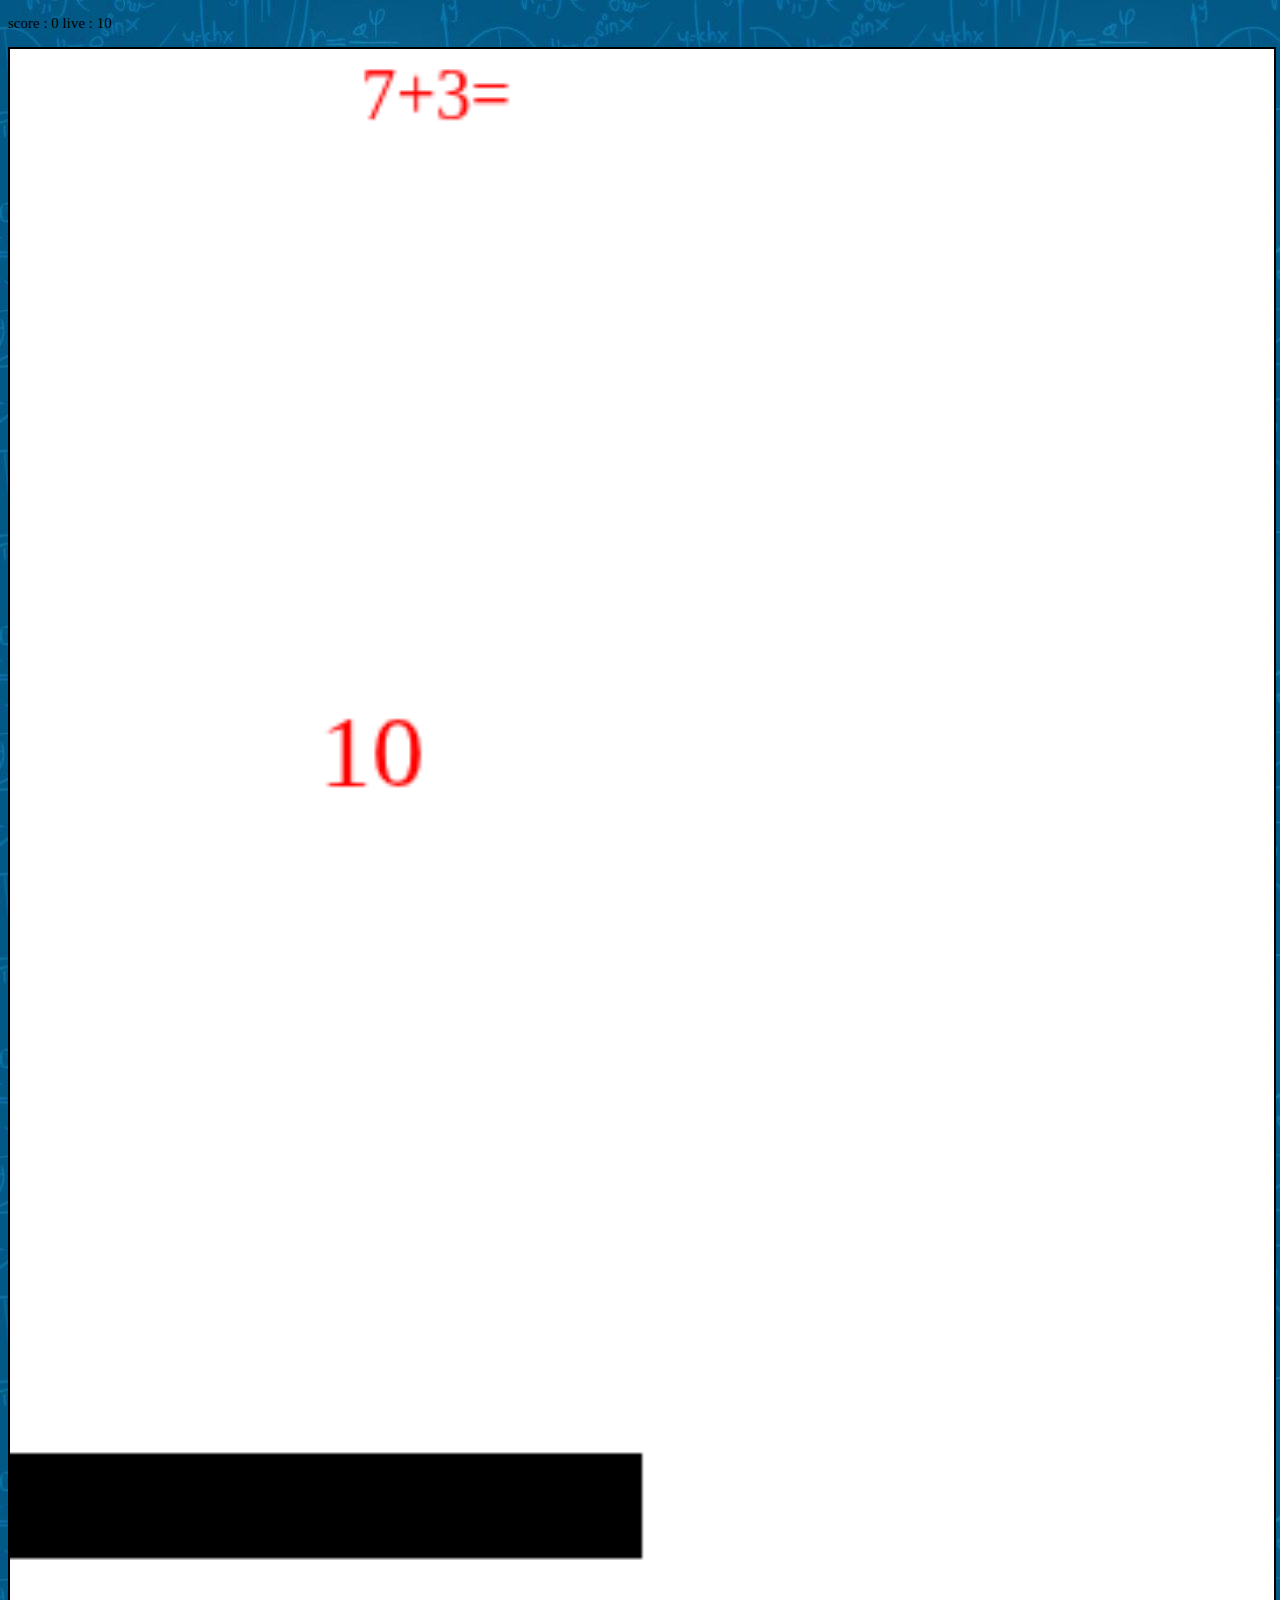
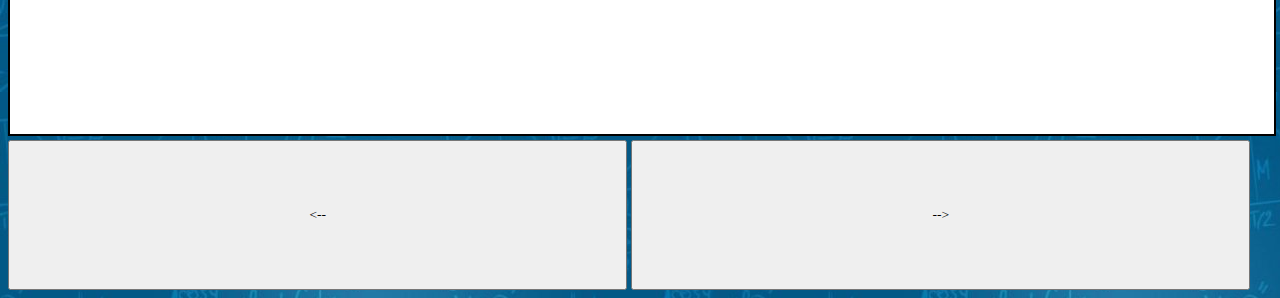
<file: index.html>
<!DOCTYPE html>
<html>
<head>
    <title></title>
    <meta name="viewport" content="width=device-width, user-scalable=no">
    <script src="https://code.jquery.com/jquery-3.5.1.min.js"></script>
    <style>
        canvas{
            border :2px solid black; 
            height: 100%;
            width: 100%;
        }
        input{
            width: 49%;
            height: 150px;
            font-size: 90%;
            font-family: segoe print;
        }
        body{
            font-family: segoe print;
            font-size: 15px;
            background-image: url("fon.jpg");

        }
        canvas{
            background-image: url("fon.jpg");
        }
    </style>
</head>
<body>
<p id='score'>score : 0    live : 10</p> <!--информация о игре-->
<canvas id='canvas' width="360px" height="480px"></canvas> <!--холст-->
<br> <!--отступ от холста-->
<input type="button" id="left" value="<--"> <!--левая кнопка-->
<input type="button" id="right" value="-->"> <!--правая кнопка-->

<script>
    var d = document.getElementById('canvas'), //настраиваем холст
        c = d.getContext('2d') //стандартная настройка холста
    var ry = 40 // Y блока
    var rx = 180 //X блока
    var score = 0 //cчет
    var live = 10 //жизни
    var position = 1 //позиция платформы
    var confition = 10
    var otvet = 10
    var confitionlist = [0,1,2,3,4,5,6,7,8,9,10]
    var confition_equals = [
        confitionlist[Math.floor(Math.random() * confitionlist.length)],
        [0,1,2,3][Math.floor(Math.random() * 4)],
        confitionlist[Math.floor(Math.random() * confitionlist.length)] //рандомим примеры
    ] //0 - плюс   1 -минус   2 - делить   3 - умножить
    var x1 = [0, 30, 60, 90, 120, 150, 180, 210, 240, 270, 300, 330] //положения блока

    function active(){
        confition_equals[0] = confitionlist[Math.floor(Math.random() * confitionlist.length)]; //рандомим примеры
        confition_equals[1] = [0,1,2,3][Math.floor(Math.random() * 4)]; //рандомим примеры
        confition_equals[2] = confitionlist[Math.floor(Math.random() * confitionlist.length)]; //рандомим примеры
        if (confition_equals[1] == 0) {otvet = confition_equals[0] + confition_equals[2]}
        if (confition_equals[1] == 1) {otvet = confition_equals[0] - confition_equals[2]}
        if (confition_equals[1] == 2) {otvet = confition_equals[0] * confition_equals[2]}
        if (confition_equals[1] == 3) {otvet = confition_equals[0] + confition_equals[2]}

        if (Math.floor(Math.random() * 100) >= 40){
            confition = otvet
        }
        else{
            confition =  Math.floor(Math.random() * 100)
        }
        $('#score').text('score : ' + score + '    live : ' + live) //обновляем информацию
        rx = x1[Math.floor(Math.random() * x1.length)]; //изменяем Y блока
        ry = 0
    }//end function
    active()
    function game(){ // игра
        if (confition_equals[1] == 0 || confition_equals[1] == 3){otvet = confition_equals[0] + confition_equals[2]}
        if (confition_equals[1] == 1) {otvet = confition_equals[0] - confition_equals[2]}
        if (confition_equals[1] == 2) {otvet = confition_equals[0] * confition_equals[2]}
     $('#score').text('score : ' + score + '    live : ' + live) //обновляем информацию

    c.fillStyle = 'white' //изменяем цвет 
    c.fillRect(0,0,400,480) //очищаем экран
    //c.fillRect(rx, ry, 30, 30) //рисуем блок
     c.fillStyle = 'red' // изменяем цвет
     c.font = "30px segoe print";
     c.fillText(confition, rx - 2, ry + 30);
     c.fillStyle = 'black' //изменяем цвет

     if (position == 1){ //проверяем позицию платформы
        c.fillRect(0,400,180,30) //рисуем платформу в 1 позиции
        if (ry > 400){  //проверяем Y блока
            if (rx < 180){ //проверяем положение платформы
                if (confition == otvet){
                    score += 1 //добовляем очки
                }
                else{
                    live -= 1
                }
            active()
            }
        }
     }

     if (position == 2){ //проверяем позицию
        c.fillRect(180,400,180,30) //рисуем платформу во 2 позиции
        if (ry > 400){ //проверяем Y блока
            if (rx >= 180){ //проверяем положение платформы
                ry = 0 //обнуляем Y блока
                if (confition == otvet){
                    score += 1 //добовляем очки
                }
                else{
                    live -= 1
                }
            active()
            }
        }
     }

     if (ry >= 480){ //проверяем Y блока
        if (confition !== otvet){
            score += 1
        }
        else{
            live -= 1 //отнимаем 1 жизнь
        }
        active()
    }

    c.fillStyle = 'red' // изменяем цвет
     c.font = "20px segoe print";
     if (confition_equals[1] == 0 || confition_equals[1] == 3){
        c.fillText(confition_equals[0] +"+" +  confition_equals[2] + "=", 100, 20);}
        otvet = confition_equals[0] + confition_equals[2]
     if (confition_equals[1] == 1) {
        c.fillText(confition_equals[0] +"-" +  confition_equals[2] + "=", 100, 20);}
        otvet = confition_equals[0] - confition_equals[2]
     if (confition_equals[1] == 2) {
        c.fillText(confition_equals[0] +"*" +  confition_equals[2] + "=", 100, 20);}
        otvet = confition_equals[0] * confition_equals[2]
    }

    setInterval(function () { //анимация экрана
     document.addEventListener('keyup', function(e){ // получени события нажатий
         if (e.which === 37){ //проверка нажатия клавиши "влево"
             position = 1 //изменяем позицию платформы
         }
         if (e.which === 39){ //првоерка нажатия клавиши вправо
             position = 2 //изменяем позицию платформы
         }
         if (e.which === 65){ //проверяем нажата ли клавиша "а"
             position = 1 //изменяем позицию платформы
         }
         if (e.which === 68){ //проверка нажата ли клавиша "d"
             position = 2 //изменяем положение  платформы
         }
     })
     $('#left').click(function(){ //изменяем положение платформы если нажата кнопка
        position = 1 //положение платформы
     })
     $('#right').click(function(){ //изменяем положение платформы если нажата кнопка
      position = 2 //положжение платформы
     })
     c.fillStyle = 'red' //изменяем цвет
     c.fillRect(0,0,400,480) //очищаем холст
     if (score <= 20){ //проверяем счет
     ry += 1 //скорость падения блока
     }
     if (score > 15){ //проверяем счет для ускорения игры
         ry += score / 15 // изменяем скорость падения
     }
     c.fillStyle = 'black' // изменяем цвет
     c.fillRect(rx, ry, 30, 30) //рисуем блок
     if (live > 0){
        game() //игра
     }
     if (live == 0 ){
        live = -100
        alert('game over') //выводим сообщение о смерти
    }
    if (live < 0 ){
        c.fillStyle = 'red' //изменяем цвет
        c.fillRect(0,0,400,480) //очищаем холст
        c.font = "30px segoe print";
        c.fillStyle = 'white' //изменяем цвет
        c.fillText("game over", 200, 300);
     }
    }, 1); //количевство кадров в милесекунду
</script>
</body>
</html>
</file>
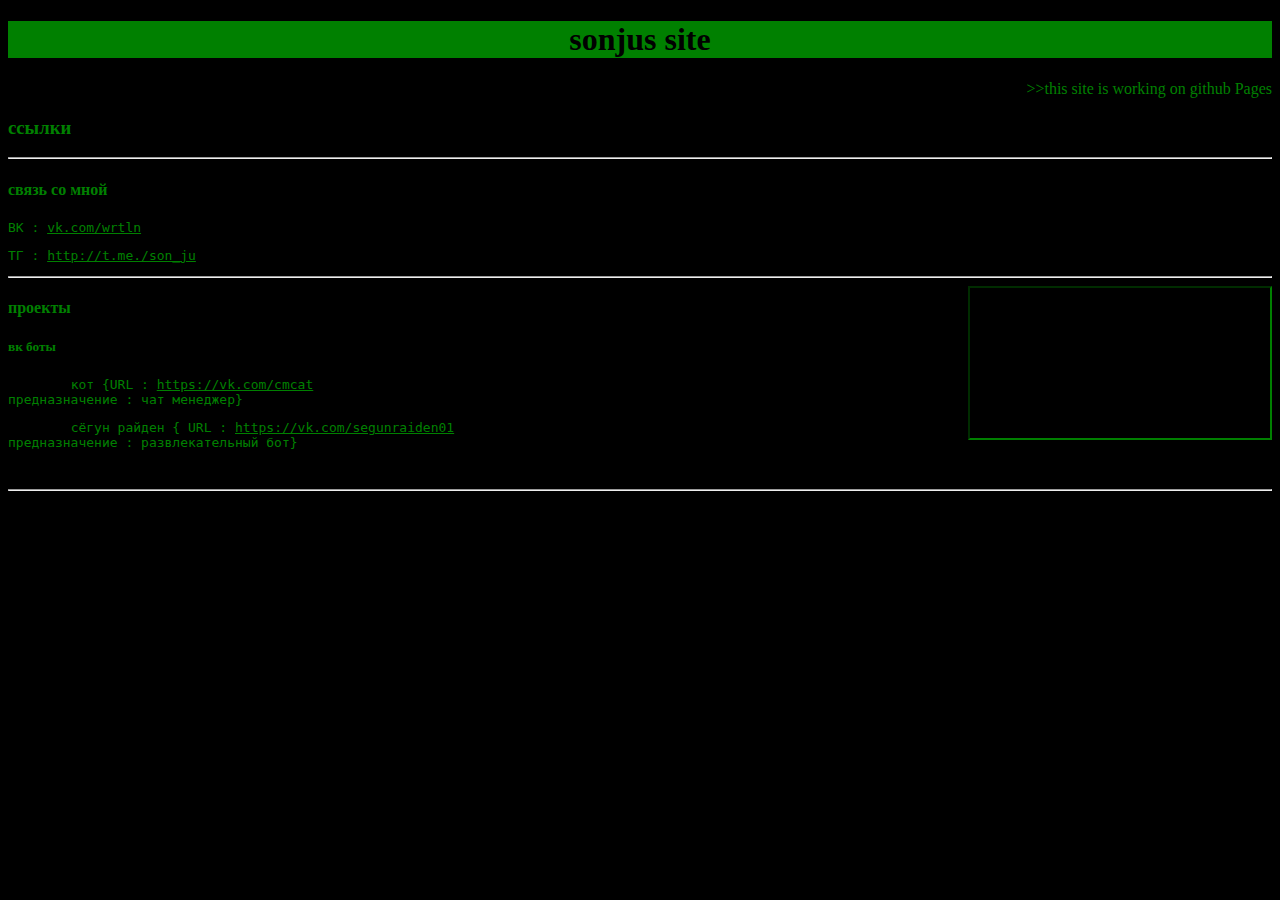
<file: main.html>
<!DOCTYPE html>
<html>
<head>
	<link href="style.css" rel="stylesheet" type="text/css">
	<meta charset="utf-8">
	<meta name="viewport" content="width=device-width, initial-scale=1">
	<title>sonju site</title>
</head>
<body>
<h1 align="center">sonjus site</h1>
<p align="right">>>this site is working on github Pages</p>
<h3>ссылки</h3>
<hr>
<h4>связь со мной</h4>
<pre>ВК : <a rel="stylesheet" type="text/css" href="http://vk.com/wrtln" >vk.com/wrtln</a></pre>
<pre>ТГ : <a rel="stylesheet" type="text/css" href="http://t.me./son_ju" >http://t.me./son_ju</a></pre>
<hr>
<iframe src="file.txt" align="right"></iframe>
<h4>проекты</h4>
<h5>вк боты</h5>
<pre>	кот {URL : <a rel="stylesheet" type="text/css" href="https://vk.com/cmcat" >https://vk.com/cmcat</a>
предназначение : чат менеджер}</pre>
<pre>	сёгун райден { URL : <a rel="stylesheet" type="text/css" href="https://vk.com/segunraiden01" >https://vk.com/segunraiden01</a>
предназначение : развлекательный бот}</pre>
<br>
<hr>
</body>
</html>
</file>
<file: style.css>
body {
	background-color: black ;
	color : green;
}
p {
	color: green;
}
h1 {
	background-color: green;
	color : black;
}
a {
	color: green;
}

iframe {
	background-color: black ;
	color : black;
	border-color: green;
}
</file>
